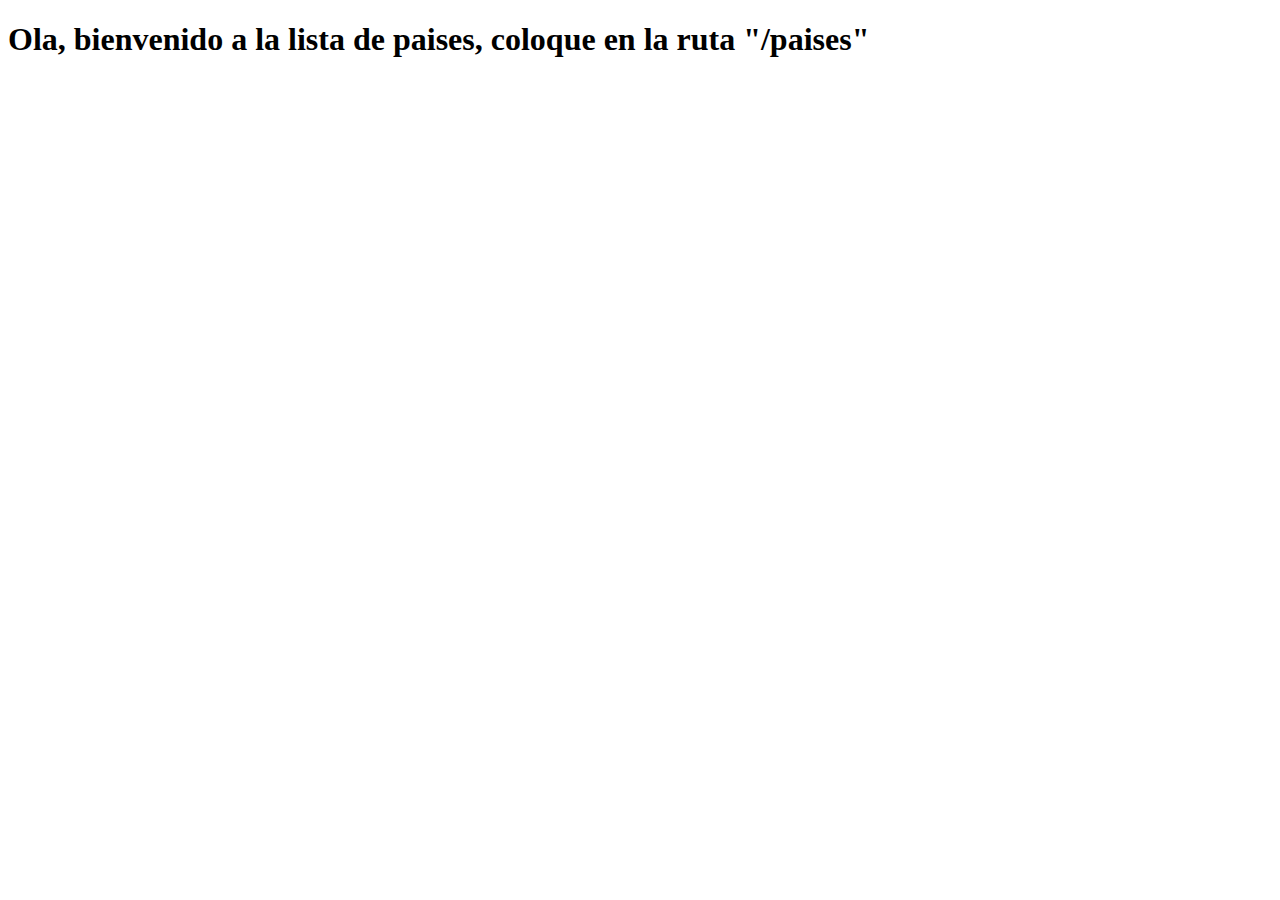
<file: core2/templates/index.html>
<!DOCTYPE html>
<html lang="en">
<head>
    <meta charset="UTF-8">
    <meta name="viewport" content="width=device-width, initial-scale=1.0">
    <title>Lista de Paises</title>
    

</head>
<body>
    <h1>Ola, bienvenido a la lista de paises, coloque en la ruta "/paises"</h1>
</body>
</html>
</file>
